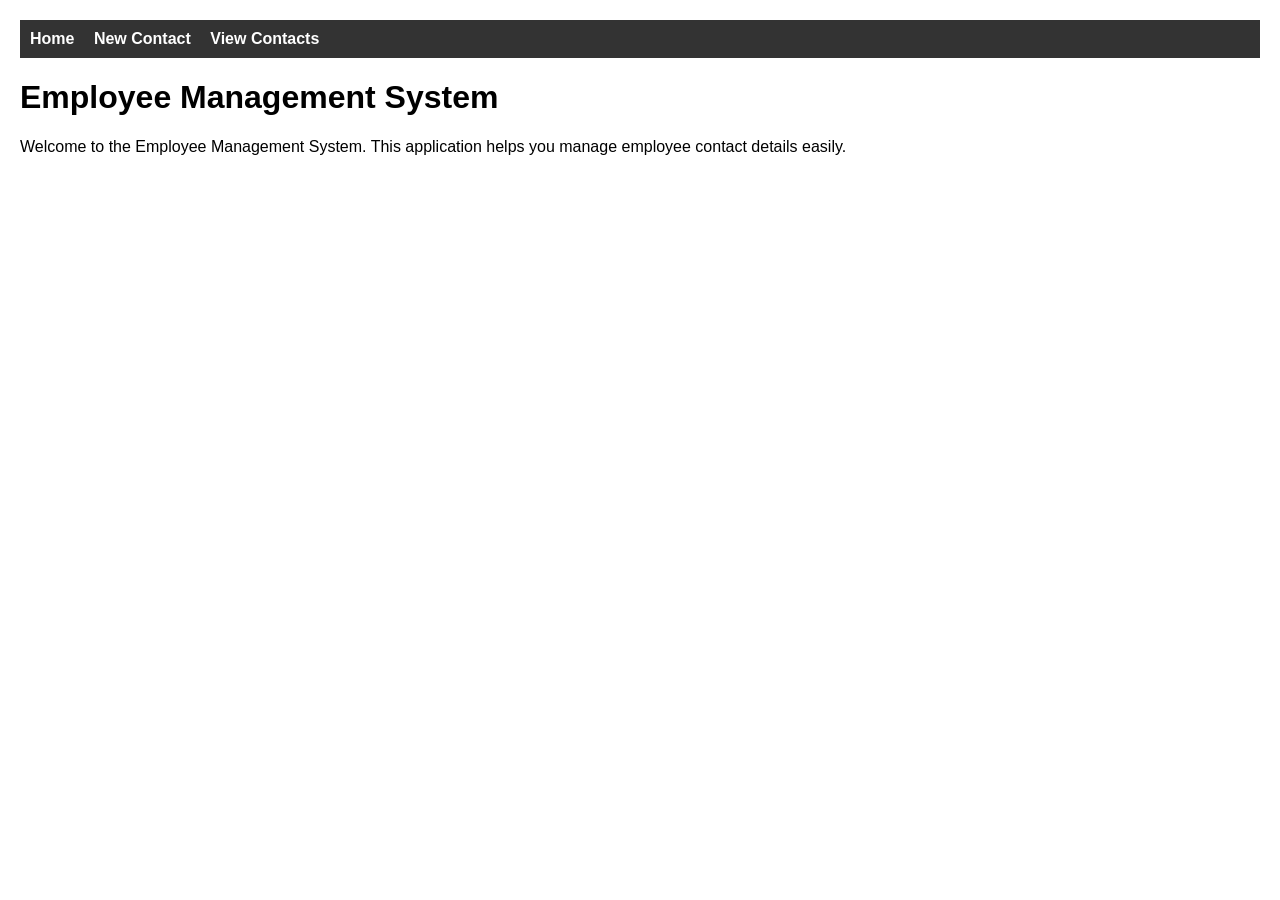
<file: index.html>
<!DOCTYPE html>
<html lang="en">
<head>
    <meta charset="UTF-8">
    <title>Home</title>
    <link rel="stylesheet" href="styles.css">
</head>
<body>

    <!-- Navigation Bar -->
    <nav>
        <a href="index.html">Home</a>
        <a href="new-contact.html">New Contact</a>
        <a href="view-contacts.html">View Contacts</a>
    </nav>

    <!-- System Title -->
    <h1>Employee Management System</h1>

    <!-- Description -->
    <p>
        Welcome to the Employee Management System. This application helps you
        manage employee contact details easily.
    </p>

</body>
</html>
</file>
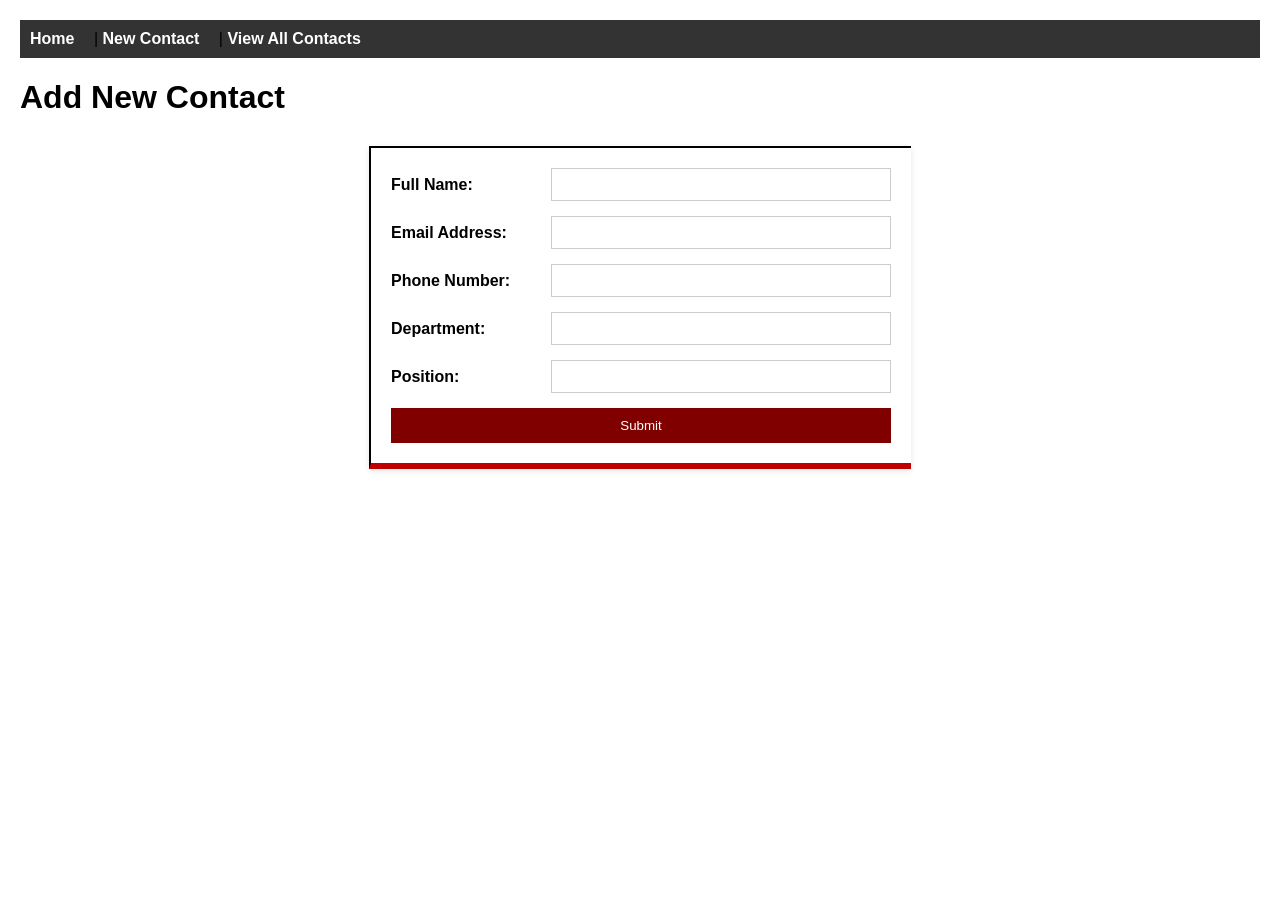
<file: new-contact.html>
<!DOCTYPE html>
<html>
<head>
    <title>New Contact</title>
    <link rel="stylesheet" href="styles.css">
</head>
<body>

<nav>
    <a href="index.html">Home</a> |
    <a href="new-contact.html">New Contact</a> |
    <a href="view-contacts.html">View All Contacts</a>
</nav>

<h1>Add New Contact</h1>

<!-- Form -->


<form>

<div>
    <label>Full Name:</label>
    <input type="text" name="fullname">
</div>

<div>
    <label>Email Address:</label>
    <input type="email" name="email">
</div>

<div>
    <label>Phone Number:</label>
    <input type="text" name="phone">
</div>

<div>
    <label>Department:</label>
    <input type="text" name="department">
</div>

<div>
    <label>Position:</label>
    <input type="text" name="position">
</div>

<button type="submit">Submit</button>

</form>

</body>
</html>
</file>
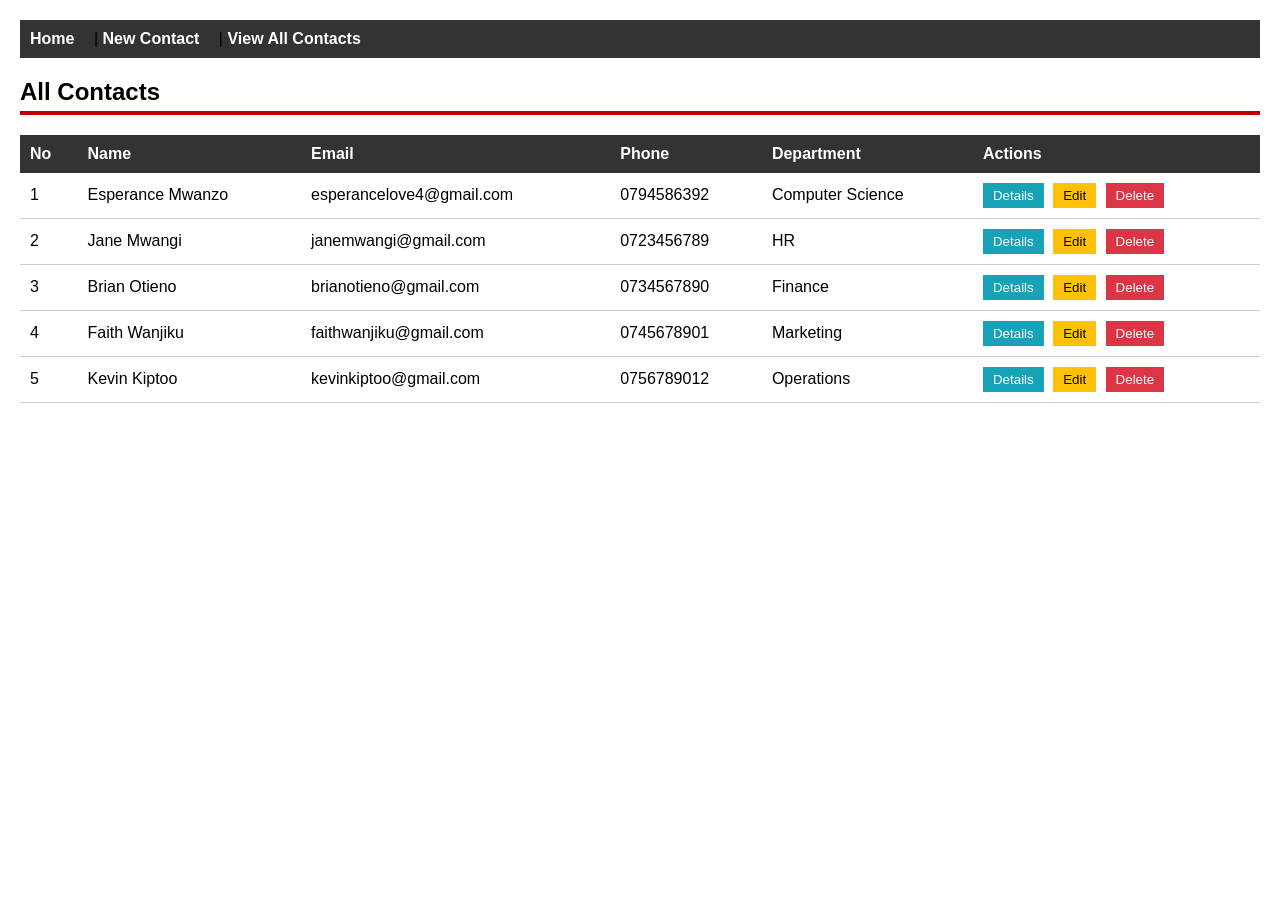
<file: view-contacts.html>
<!DOCTYPE html>
<html>
<head>
    <title>View Contacts</title>
    <link rel="stylesheet" href="styles.css">
</head>
<body>

<nav>
    <a href="index.html">Home</a> |
    <a href="new-contact.html">New Contact</a> |
    <a href="view-contacts.html">View All Contacts</a>
</nav>

<h2>All Contacts</h2>

<table>
    <tr>
        <th>No</th>
        <th>Name</th>
        <th>Email</th>
        <th>Phone</th>
        <th>Department</th>
        <th>Actions</th>
    </tr>

    <tr>
        <td>1</td>
        <td>Esperance Mwanzo</td>
        <td>esperancelove4@gmail.com</td>
        <td>0794586392</td>
        <td>Computer Science</td>
        <td>
            <button class="details-btn">Details</button>
            <button class="edit-btn">Edit</button>
            <button class="delete-btn" onclick="confirmDelete()">Delete</button>
        </td>
    </tr>

    <tr>
        <td>2</td>
        <td>Jane Mwangi</td>
        <td>janemwangi@gmail.com</td>
        <td>0723456789</td>
        <td>HR</td>
        <td>
            <button class="details-btn">Details</button>
            <button class="edit-btn">Edit</button>
            <button class="delete-btn" onclick="confirmDelete()">Delete</button>
        </td>
    </tr>

    <tr>
        <td>3</td>
        <td>Brian Otieno</td>
        <td>brianotieno@gmail.com</td>
        <td>0734567890</td>
        <td>Finance</td>
        <td>
            <button class="details-btn">Details</button>
            <button class="edit-btn">Edit</button>
            <button class="delete-btn" onclick="confirmDelete()">Delete</button>
        </td>
    </tr>

    <tr>
        <td>4</td>
        <td>Faith Wanjiku</td>
        <td>faithwanjiku@gmail.com</td>
        <td>0745678901</td>
        <td>Marketing</td>
        <td>
            <button class="details-btn">Details</button>
            <button class="edit-btn">Edit</button>
            <button class="delete-btn" onclick="confirmDelete()">Delete</button>
        </td>
    </tr>

    <tr>
        <td>5</td>
        <td>Kevin Kiptoo</td>
        <td>kevinkiptoo@gmail.com</td>
        <td>0756789012</td>
        <td>Operations</td>
        <td>
            <button class="details-btn">Details</button>
            <button class="edit-btn">Edit</button>
            <button class="delete-btn" onclick="confirmDelete()">Delete</button>
        </td>
    </tr>

</table>

<script src="main.js"></script>

    
                

</body>
</html>
</file>
<file: styles.css>
/* Form container */
form {
    width: 500px;
    margin: 30px auto;
    padding: 20px;
    background-color: #fff;

    border-top: 2px solid black;
    border-left: 2px solid black;
    border-bottom: 6px solid #C00000; /* 🔴 only bottom border */

    box-shadow: 0 2px 6px rgba(0,0,0,0.1);
    font-family: Arial, sans-serif;
}

/* Layout: label + input in one row */
form div {
    display: flex;
    align-items: center;
    margin-bottom: 15px;
}

/* Labels */
form label {
    width: 160px;
    font-weight: bold;
}

/* Inputs (clean, no border) */
form input {
    flex: 1;
    padding: 8px;
    border: 1px solid #ccc; /* light grey box */
    outline: none;
}

/* Input focus */
form input:focus {
    border: 1px solid #800000;
}

/* Submit button */
form button {
    width: 100%;
    padding: 10px;
    background-color: #800000;
    color: white;
    border: none;
    cursor: pointer;
}

/* Hover */
form button:hover {
    background-color: #a52a2a;
}

body {
    font-family: Arial, sans-serif;
    margin: 20px;
}

nav {
    background-color: #333;
    padding: 10px;
}

nav a {
    color: white;
    margin-right: 15px;
    text-decoration: none;
    font-weight: bold;
}

h2 {
    border-bottom: 4px solid #C00000; /* same as your form */
    padding-bottom: 5px;
}

table {
    width: 100%;
    border-collapse: collapse;
    margin-top: 20px;
}

th {
    background-color: #333;
    color: white;
    padding: 10px;
    text-align: left;
}

td {
    padding: 10px;
    border-bottom: 1px solid #ccc;
}

button {
    padding: 5px 10px;
    border: none;
    cursor: pointer;
    margin-right: 5px;
}

/* Details button */
.details-btn {
    background-color: #17a2b8;
    color: white;
}

/* Edit button */
.edit-btn {
    background-color: #ffc107;
    color: black;
}

/* Delete button */
.delete-btn {
    background-color: #dc3545;
    color: white;
}
</file>
